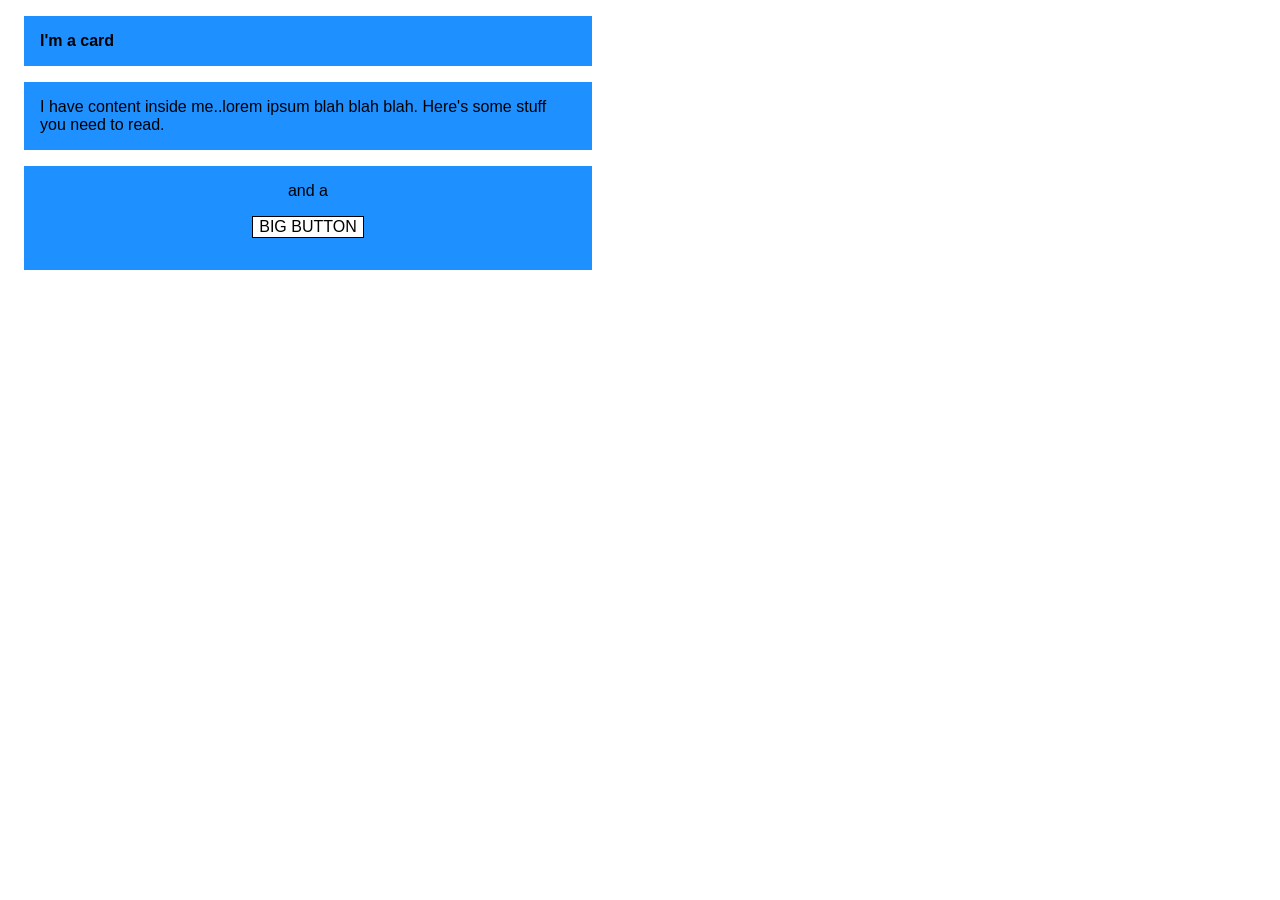
<file: foundations/block-and-inline/02-margin-and-padding-2/index.html>
<!DOCTYPE html>
<html lang="en">
  <head>
    <meta charset="UTF-8">
    <meta http-equiv="X-UA-Compatible" content="IE=edge">
    <meta name="viewport" content="width=device-width, initial-scale=1.0">
    <title>Margin and Padding exercise 2</title>
    <link rel="stylesheet" href="style.css">
  </head>
  <body>
    <div class="card">
      <h1 class="title"><strong>I'm a card</strong></h1>
      <div class="content">I have content inside me..lorem ipsum blah blah blah. Here's some stuff you need to read.</div>
      <div class="button-container">and a 
        <p>
        <button>BIG BUTTON</button></div>
    </div></p>
  </body>
</html>
</file>
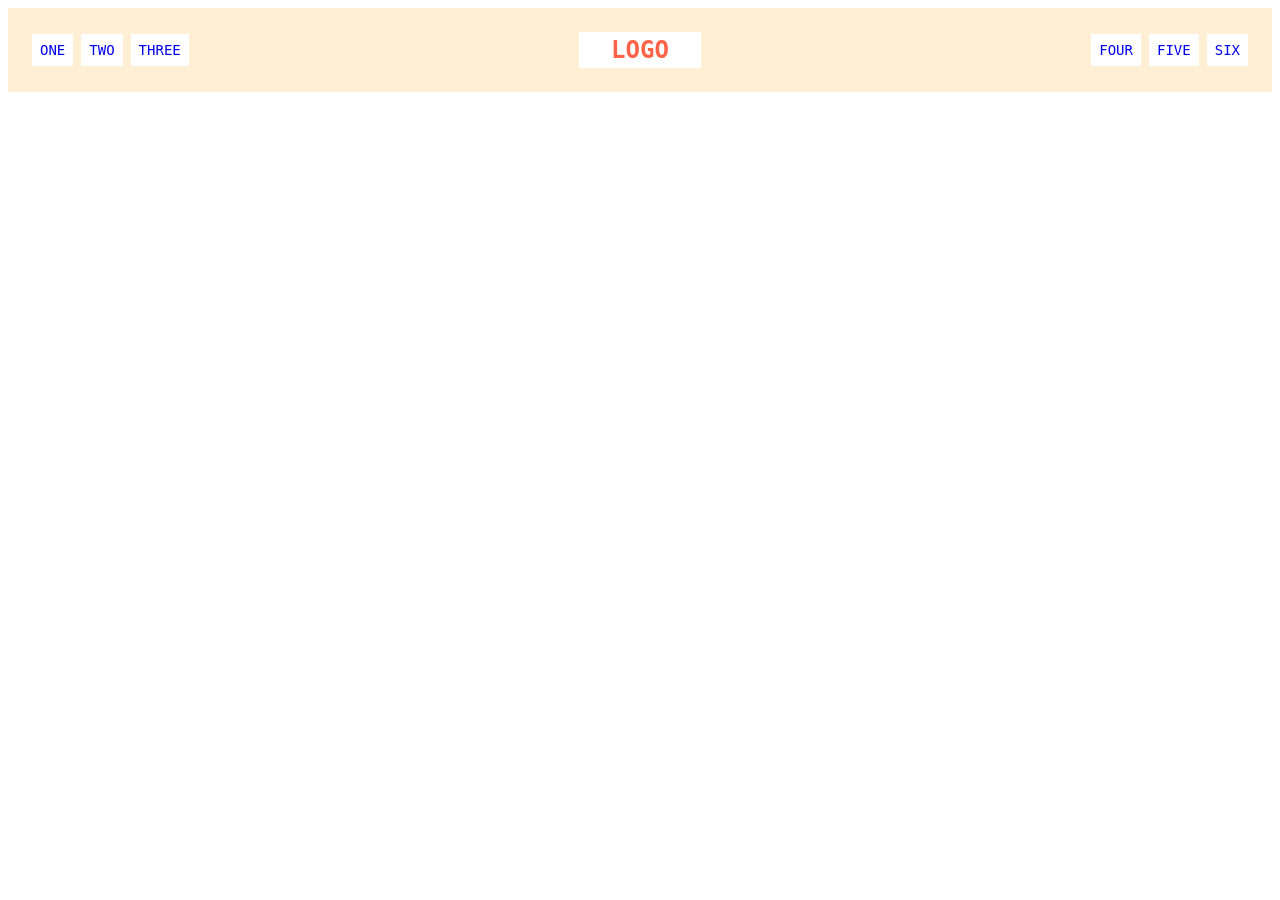
<file: foundations/flex/02-flex-header/index.html>
<!DOCTYPE html>
<html lang="en">
  <head>
    <meta charset="UTF-8">
    <meta http-equiv="X-UA-Compatible" content="IE=edge">
    <meta name="viewport" content="width=device-width, initial-scale=1.0">
    <title>Flex Header</title>
    <link rel="stylesheet" href="style.css">
  </head>
  <body>
    <div class="header">
        <ul>
          <li><a href="#">ONE</a></li>
          <li><a href="#">TWO</a></li>
          <li><a href="#">THREE</a></li>
        </ul>
      <div class="logo">LOGO</div>
        <ul>
          <li><a href="#">FOUR</a></li>
          <li><a href="#">FIVE</a></li>
          <li><a href="#">SIX</a></li>
        </ul>
    </div>
  </body>
</html>
</file>
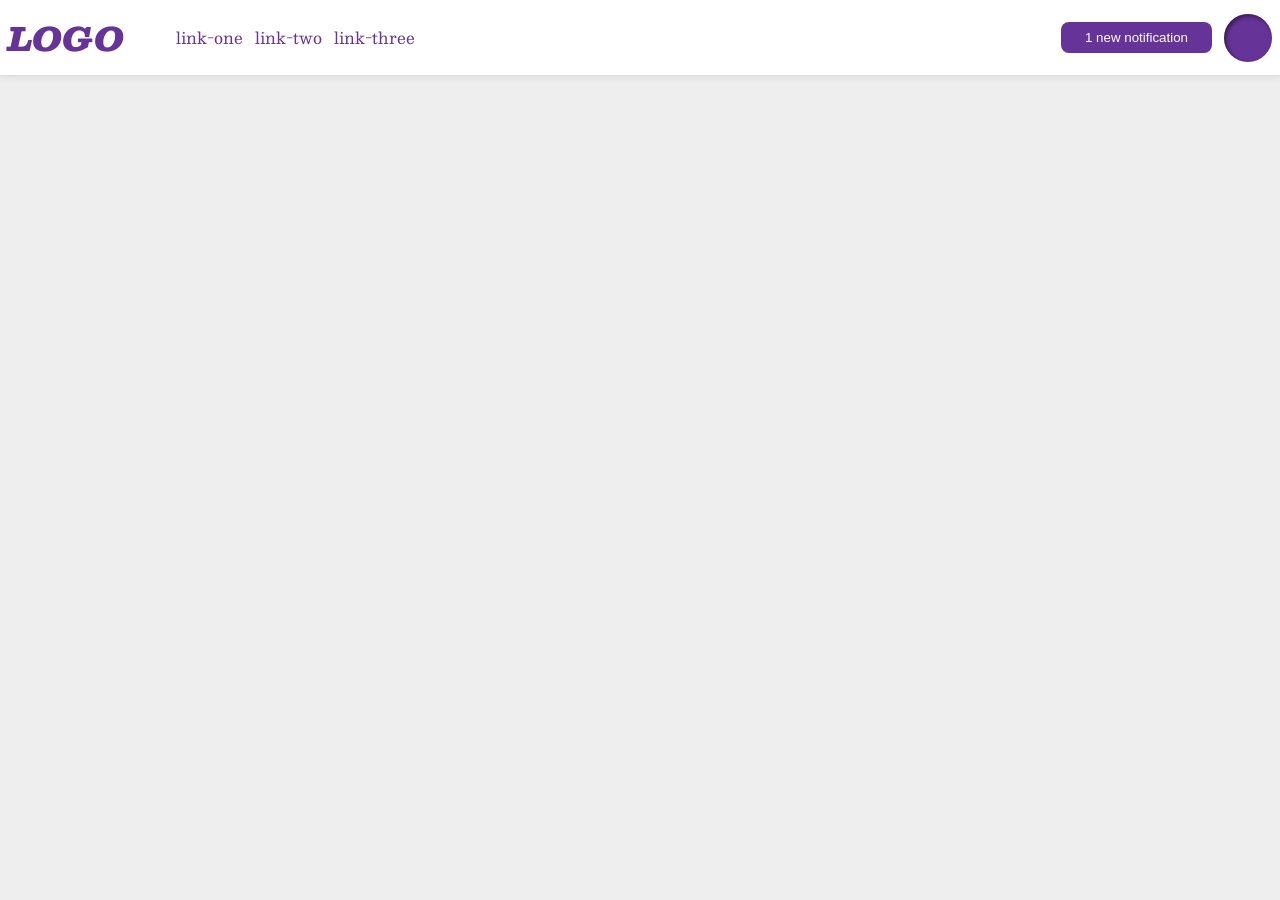
<file: foundations/flex/03-flex-header-2/index.html>
<!DOCTYPE html>
<html lang="en">
  <head>
    <meta charset="UTF-8">
    <meta http-equiv="X-UA-Compatible" content="IE=edge">
    <meta name="viewport" content="width=device-width, initial-scale=1.0">
    <title>Flex Header 2</title>
    <link rel="stylesheet" href="style.css">
  </head>
  <body>
    <div class="header">
      <div class = "left-links">
          <div class="logo">
            LOGO
          </div>
          <ul class="links">
            <li><a href="https://google.com">link-one</a></li>
            <li><a href="https://google.com">link-two</a></li>
            <li><a href="https://google.com">link-three</a></li>
            </ul>
      </div>
      <div class="right-links">
          <button class="notifications">
            1 new notification
          </button>
          <div class="profile-image"></div>
        </div>
    </div>
  </body>
</html>
</file>
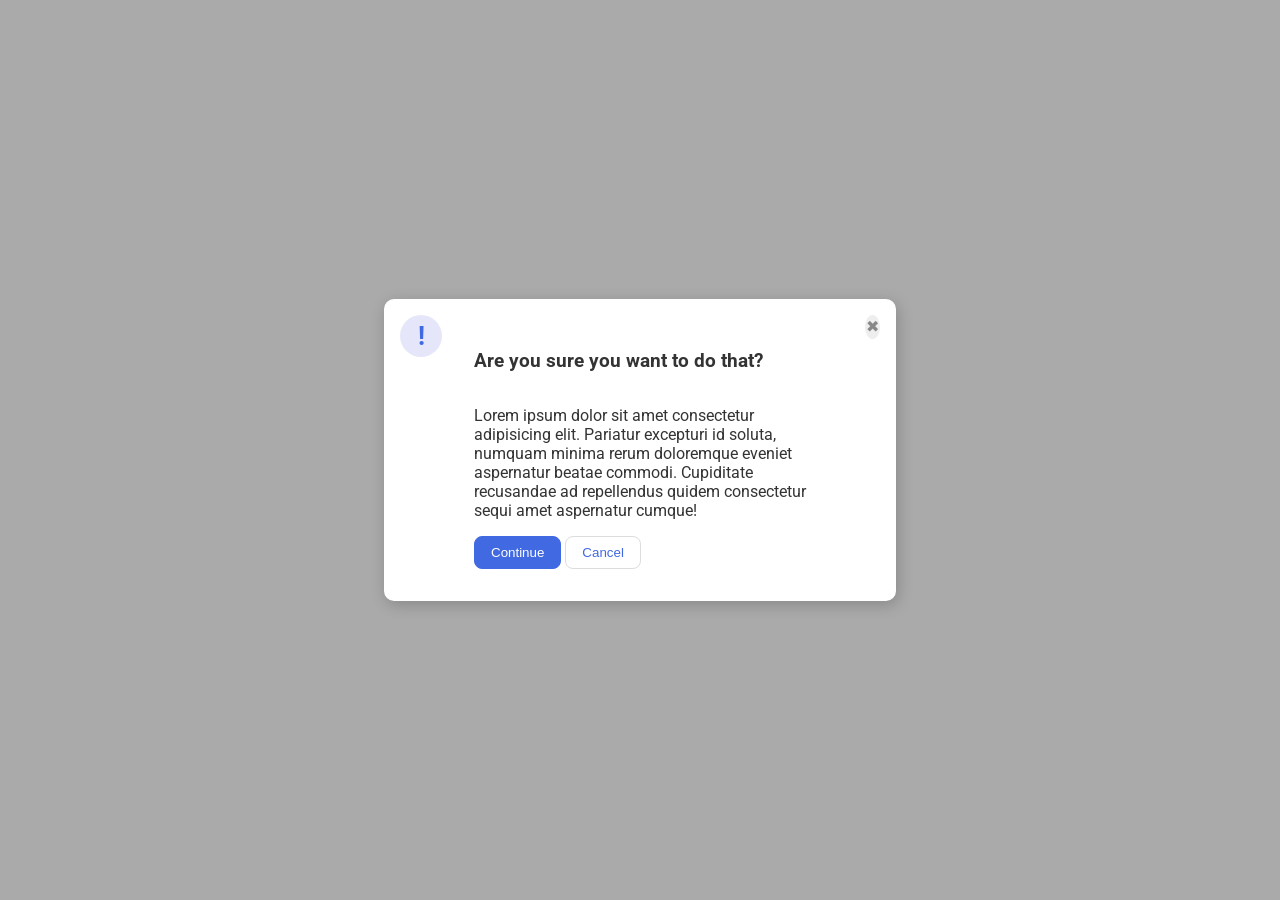
<file: foundations/flex/05-flex-modal/index.html>
<!DOCTYPE html>
<html lang="en">
  <head>
    <meta charset="UTF-8">
    <meta http-equiv="X-UA-Compatible" content="IE=edge">
    <meta name="viewport" content="width=device-width, initial-scale=1.0">
    <link rel="stylesheet" href="style.css">
    <title>Modal</title>
  </head>
  <body>
    <div class="modal">
      <div class="icon">!</div>
      <div class = "info"> 
        <div class="header"><h3>Are you sure you want to do that?</h3></div>
        <div class="text">Lorem ipsum dolor sit amet consectetur adipisicing elit. Pariatur excepturi id soluta, numquam minima rerum doloremque eveniet aspernatur beatae commodi. Cupiditate recusandae ad repellendus quidem consectetur sequi amet aspernatur cumque!</div>
        <div class = "buttons">
          <button class="continue">Continue</button>
          <button class="cancel">Cancel</button>
        </div>
      </div>
      <button class="close-button">✖</button>
    </div>
  </body>
</html>
</file>
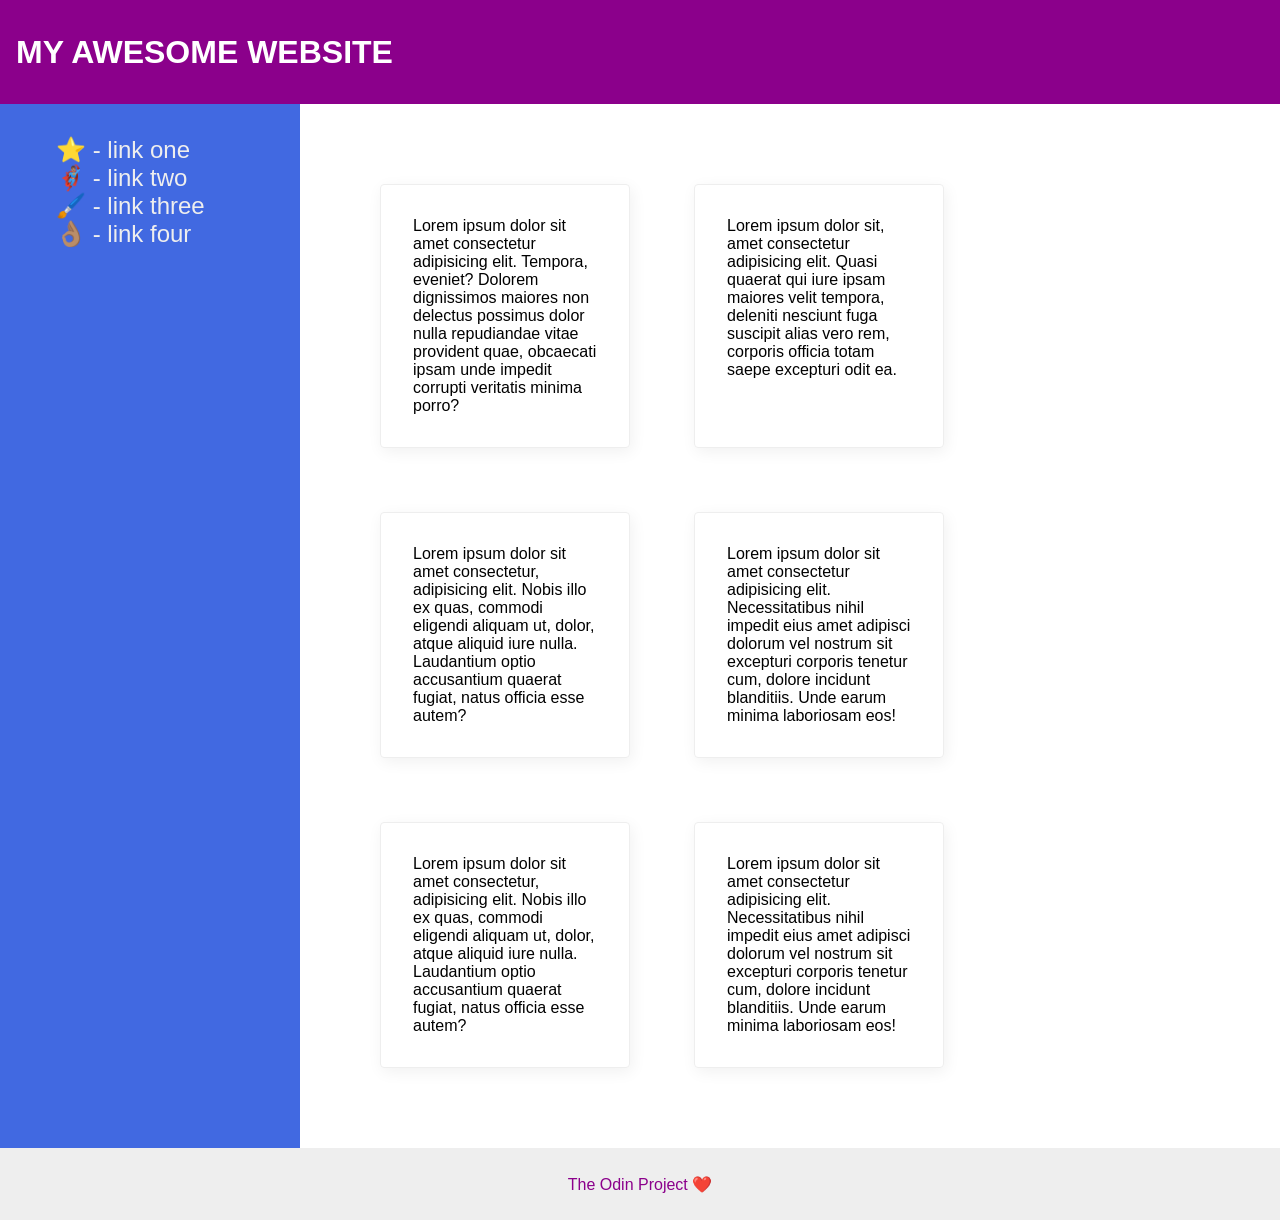
<file: foundations/flex/07-flex-layout-2/index.html>
<!DOCTYPE html>
<html lang="en">
  <head>
    <meta charset="UTF-8">
    <meta http-equiv="X-UA-Compatible" content="IE=edge">
    <meta name="viewport" content="width=device-width, initial-scale=1.0">
    <title>The Holy Grail</title>
    <link rel="stylesheet" href="style.css">
  </head>
  <body>
    <div class="header">
      MY AWESOME WEBSITE
    </div>

    <div class="content">
      <div class="sidebar">
        <ul>
          <li><a href="#">⭐ - link one</a></li>
          <li><a href="#">🦸🏽‍♂️ - link two</a></li>
          <li><a href="#">🖌️ - link three</a></li>
          <li><a href="#">👌🏽 - link four</a></li>
        </ul>
      </div>

      <div class="cards">
        <div class="card">Lorem ipsum dolor sit amet consectetur adipisicing elit. Tempora, eveniet? Dolorem dignissimos maiores non delectus possimus dolor nulla repudiandae vitae provident quae, obcaecati ipsam unde impedit corrupti veritatis minima porro?</div>
        <div class="card">Lorem ipsum dolor sit, amet consectetur adipisicing elit. Quasi quaerat qui iure ipsam maiores velit tempora, deleniti nesciunt fuga suscipit alias vero rem, corporis officia totam saepe excepturi odit ea.</div>
        <div class="card">Lorem ipsum dolor sit amet consectetur, adipisicing elit. Nobis illo ex quas, commodi eligendi aliquam ut, dolor, atque aliquid iure nulla. Laudantium optio accusantium quaerat fugiat, natus officia esse autem?</div>
        <div class="card">Lorem ipsum dolor sit amet consectetur adipisicing elit. Necessitatibus nihil impedit eius amet adipisci dolorum vel nostrum sit excepturi corporis tenetur cum, dolore incidunt blanditiis. Unde earum minima laboriosam eos!</div>
        <div class="card">Lorem ipsum dolor sit amet consectetur, adipisicing elit. Nobis illo ex quas, commodi eligendi aliquam ut, dolor, atque aliquid iure nulla. Laudantium optio accusantium quaerat fugiat, natus officia esse autem?</div>
        <div class="card">Lorem ipsum dolor sit amet consectetur adipisicing elit. Necessitatibus nihil impedit eius amet adipisci dolorum vel nostrum sit excepturi corporis tenetur cum, dolore incidunt blanditiis. Unde earum minima laboriosam eos!</div>
      </div>
    </div>
    <div class="footer">
      The Odin Project ❤️
    </div>
  </body>
</html>
</file>
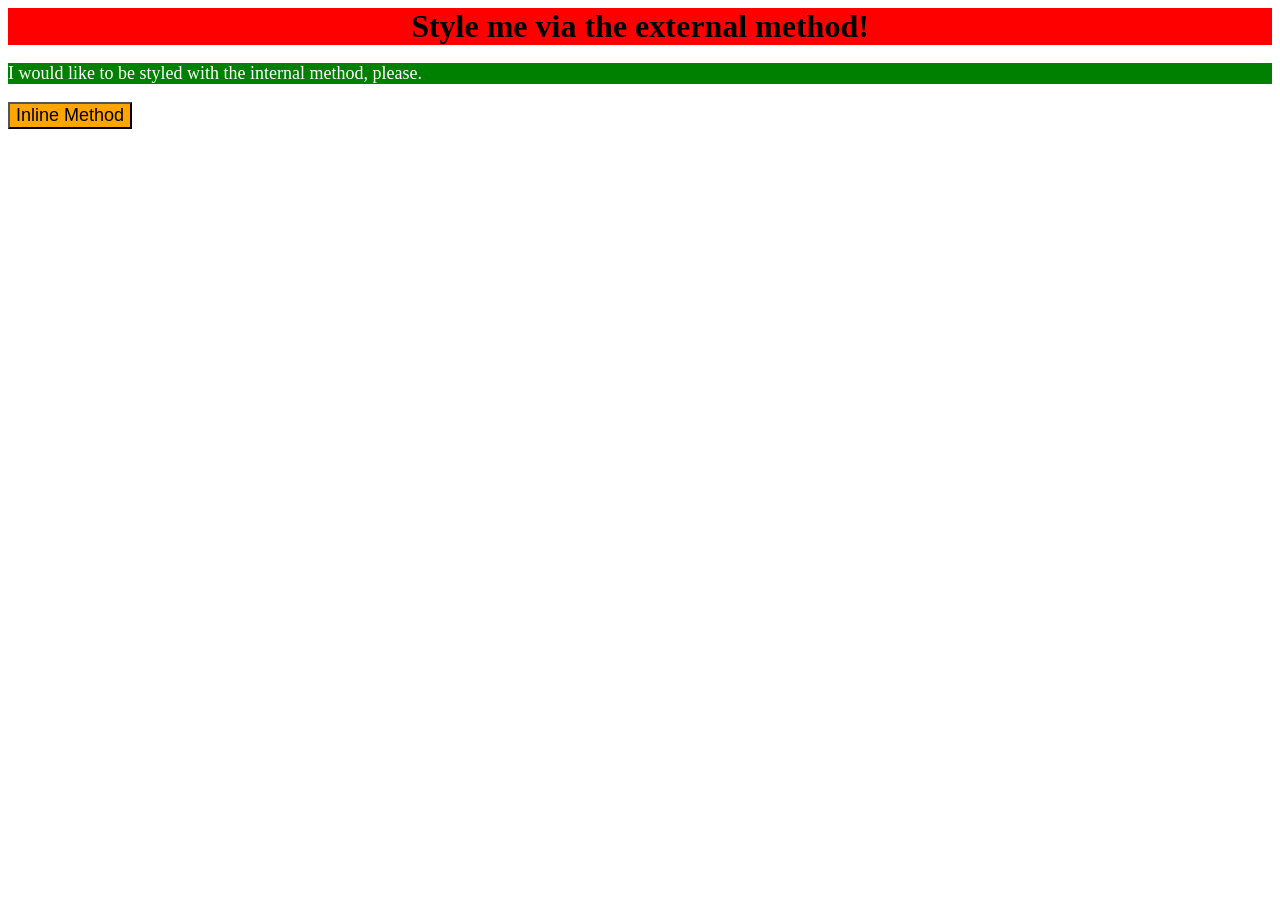
<file: foundations/intro-to-css/01-css-methods/index.html>
<!DOCTYPE html>
<html lang="en">
  <head>
    <meta charset="UTF-8">
    <meta http-equiv="X-UA-Compatible" content="IE=edge">
    <meta name="viewport" content="width=device-width, initial-scale=1.0">
    <title>Methods for Adding CSS</title>
  </head>
  <body>
    
    <div class = "external">
      <link rel="stylesheet" href="style.css">
      Style me via the external method!
    </div>
    <style>
      p {
        background-color: green;
        color: white;
        font-size: 18px;
      }
    </style>
    <p>I would like to be styled with the internal method, please.</p>
    <button style="background-color: orange; font-size: 18px;">Inline Method</button>
  </body>
</html>
</file>
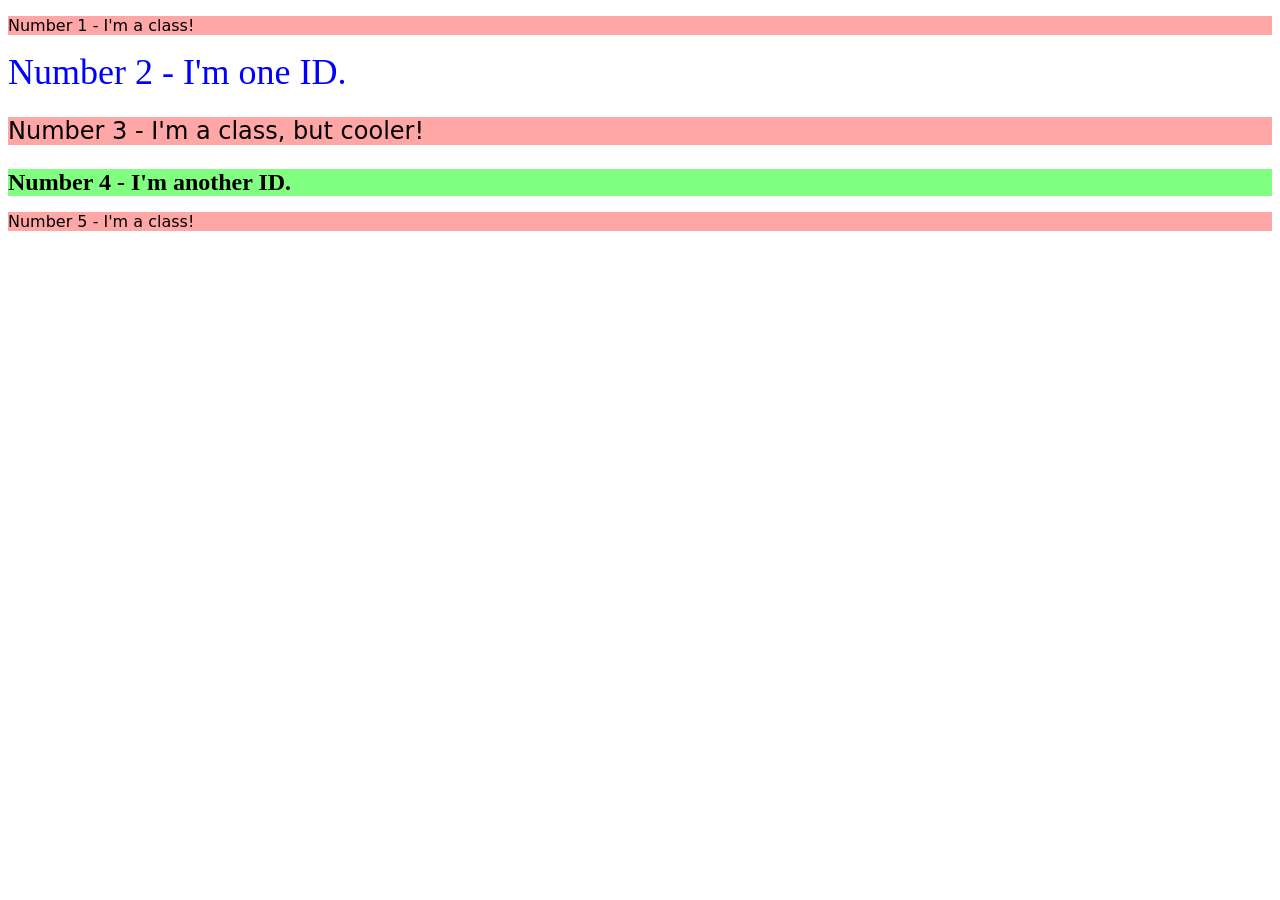
<file: foundations/intro-to-css/02-class-id-selectors/index.html>
<!DOCTYPE html>
<html lang="en">
  <head>
    <meta charset="UTF-8">
    <meta http-equiv="X-UA-Compatible" content="IE=edge">
    <meta name="viewport" content="width=device-width, initial-scale=1.0">
    <title>Class and ID Selectors</title>
    <link rel="stylesheet" href="style.css">
  </head>
  <body>
    <p class="odd">Number 1 - I'm a class!</p>
    <div class="two">Number 2 - I'm one ID.</div>
    <p class="odd adjust-font-size">Number 3 - I'm a class, but cooler!</p>
    <div class="four adjust-font-size">Number 4 - I'm another ID.</div>
    <p class="odd">Number 5 - I'm a class!</p>
  </body>
</html>
</file>
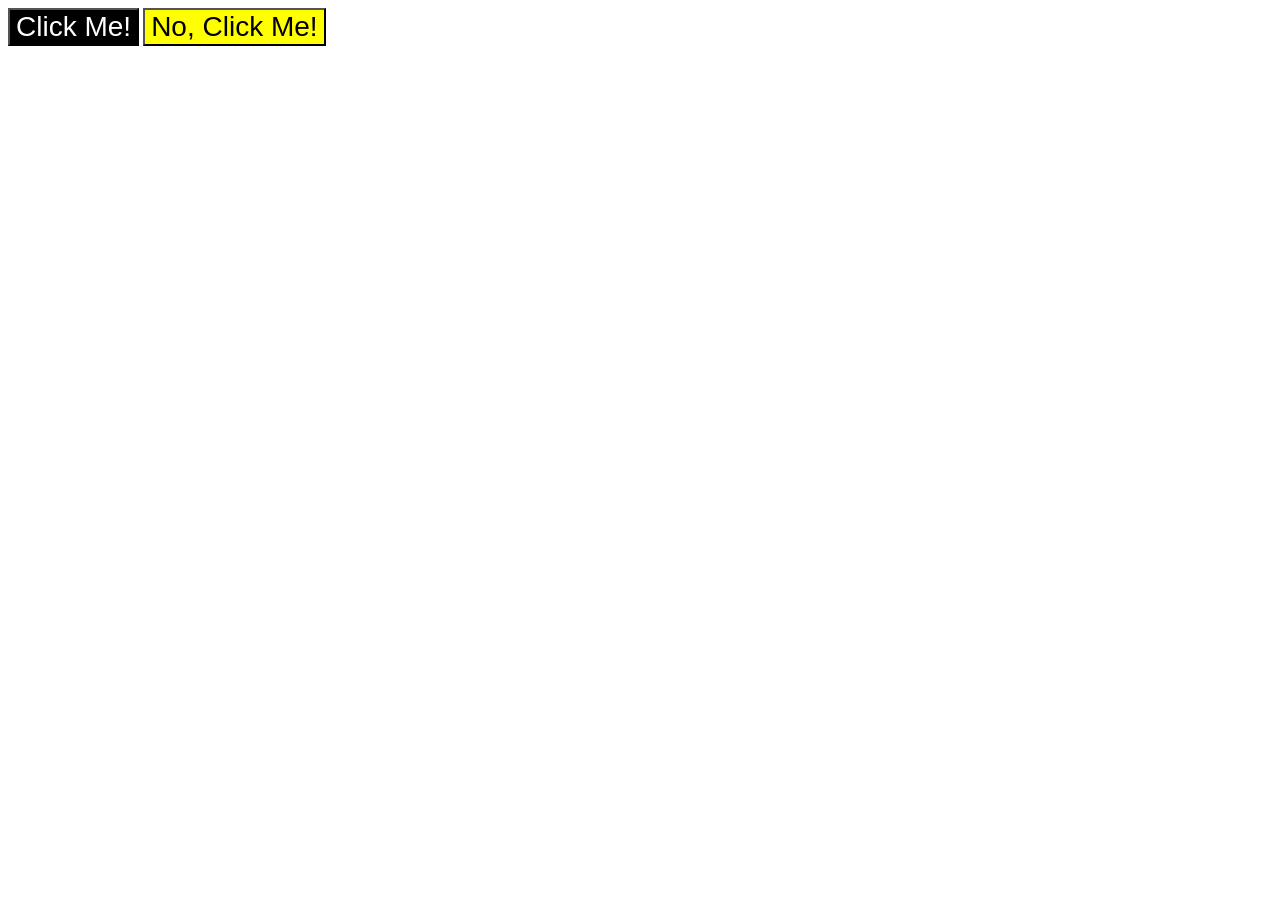
<file: foundations/intro-to-css/03-grouping-selectors/index.html>
<!DOCTYPE html>
<html lang="en">
  <head>
    <meta charset="UTF-8">
    <meta http-equiv="X-UA-Compatible" content="IE=edge">
    <meta name="viewport" content="width=device-width, initial-scale=1.0">
    <title>Grouping Selectors</title>
    <link rel="stylesheet" href="style.css">
  </head>
  <body>
    <button class = "button one">Click Me!</button>
    <button class = "button two">No, Click Me!</button>
  </body>
</html>
</file>
<file: foundations/block-and-inline/02-margin-and-padding-2/style.css>
body {
  background: white;
  font-family: sans-serif;
  font-size: 16px;
  max-width: 600px;

}
* {
  font-size: 16px;
}

.card {
  background: white;
}

.title,
.content,
.button-container {
  background: dodgerblue;
  padding: 16px;
  margin: 16px;
}
.button-container {
  margin: 16px;
  padding: center;
  text-align: center;
}

button {
  background: white;
  text-align: center;
  border: 1px solid black;

}

/* below is the correct answer
.card {
  padding: 8px;
}

.title {
  margin-bottom: 8px;
  font-size: 16px;
  padding: 8px;
}

.content {
  margin-bottom: 8px;
  padding: 16px 8px;
}

.button-container {
  text-align: center;
  padding: 8px;
}

button {
  display: block;
  margin: 0 auto;
  padding: 8px 24px;
} */
</file>
<file: foundations/flex/02-flex-header/style.css>
.header  {
  font-family: monospace;
  background: papayawhip;
}

.logo {
  font-size: 24px;
  font-weight: 900;
  color: tomato;
  background: white;
  padding: 4px 32px;
}

ul {
  /* this removes the dots on the list items*/
  list-style-type: none;
}

a {
  font-size: 14px;
  background: white;
  padding: 8px;
  /* this removes the line under the links */
  text-decoration: none;
}

.header {
  display: flex;
  flex-direction: row;
  padding: 24px;
  align-items: center;
  justify-content: space-between;
}

ul {
  display: flex;
  gap: 8px;
  margin: 0;
  padding: 0px;
}
</file>
<file: foundations/flex/03-flex-header-2/style.css>
/* this is some magical font-importing.  
you'll learn about it later. */
@import url('https://fonts.googleapis.com/css2?family=Besley:ital,wght@0,400;1,900&display=swap');

body {
  margin: 0;
  background: #eee;
  font-family: Besley, serif;
}

.header {
  background: white;
  border-bottom: 1px solid #ddd;
  box-shadow: 0 0 8px rgba(0,0,0,.1);
}

.profile-image {
  background: rebeccapurple;
  box-shadow: inset 2px 2px 4px rgba(0,0,0,.5);
  border-radius: 50%;
  width: 48px;
  height: 48px;
}

.logo {
  color: rebeccapurple;
  font-size: 32px;
  font-weight: 900;
  font-style: italic;
}

button {
  border: none;
  border-radius: 8px;
  background: rebeccapurple;
  color: white;
  padding: 8px 24px;
}

a {
  /* this removes the line under our links */
  text-decoration: none;
  color: rebeccapurple;
}

.header {
  display: flex;
  justify-content: space-between;
  padding: 8px;
}

ul {
  list-style-type: none;
  display: flex;
  gap: 12px;

}

.left-links,
.right-links {
  display: flex;
  gap: 12px;
  align-items: center;
}
</file>
<file: foundations/flex/05-flex-modal/style.css>
@import url('https://fonts.googleapis.com/css2?family=Roboto:wght@400;700&display=swap');

html, body {
  height: 100%;
}

body {
  font-family: Roboto, sans-serif;
  margin: 0;
  background: #aaa;
  color: #333;
  /* I'll give you this one for free lol */
  display: flex;
  align-items: center;
  justify-content: center;
}

.modal {
  background: white;
  width: 480px;
  border-radius: 10px;
  box-shadow: 2px 4px 16px rgba(0,0,0,.2);
}

.icon {
  color: royalblue;
  font-size: 26px;
  font-weight: 700;
  background: lavender;
  width: 42px;
  height: 42px;
  border-radius: 50%;
  display: flex;
  align-items: center;
  justify-content: center;
}

.close-button {
  background: #eee;
  border-radius: 50%;
  color: #888;
  font-weight: 400;
  font-size: 16px;
  height: 24px;
  width: 24px;
  display: flex;
  align-items: center;
  justify-content: center;
  border: 1px solid #eee;
  padding: 0;
}

button {
  cursor: pointer;
  padding: 8px 16px;
  border-radius: 8px;
}

button.continue {
  background: royalblue;
  border: 1px solid royalblue;
  color: white;
}

button.cancel {
  background: white;
  border: 1px solid #ddd;
  color: royalblue;
}

.modal{
  display: flex;
  flex-direction: row;
  justify-content: center;
  gap: 16px;
  padding: 16px;
}

.icon{
  flex-shrink: 0;
}

.info{
  display: flex;
  flex-direction: column;
  gap: 16px;
  padding: 16px;
}
</file>
<file: foundations/flex/07-flex-layout-2/style.css>
body {
  font-family: -apple-system, BlinkMacSystemFont, 'Segoe UI', Roboto, Oxygen, Ubuntu, Cantarell, 'Open Sans', 'Helvetica Neue', sans-serif;
  margin: 0;
  min-height: 100vh;
}

.header {
  height: 72px;
  background: darkmagenta;
  color: white;
}

.footer {
  height: 72px;
  background: #eee;
  color: darkmagenta;
}

.sidebar {
  width: 300px;
  background: royalblue;
  box-sizing: border-box;
}

.card {
  border: 1px solid #eee;
  box-shadow: 2px 4px 16px rgba(0,0,0,.06);
  border-radius: 4px;
}

/* My solution below */



.header {
  display: flex;
  align-items: center;
  padding: 16px;
  font-size: 32px;
  font-weight: 900;
}

.content {
  display: flex;
  flex-direction: row;
  flex: 1;
}

.sidebar {
  min-width: 300px;
  padding: 16px;
  flex-shrink: 0;
}
ul {
  list-style-type: none;
}

li a {
  text-decoration: none;
  font-size: 24px;
  color: #eee;
}

.cards {
  display: flex;
  flex-direction: row;
  flex-wrap: wrap;
  padding: 48px;
}
.card {
  padding: 32px;
  box-sizing: border-box;
  width: 250px;
  margin: 32px;
}


.footer {
  display: flex;
  align-items: center;
  justify-content: center;
}
</file>
<file: foundations/intro-to-css/01-css-methods/style.css>
.external{
    background-color: red;
    font-size: 32px;
    text-align: center;
    font-weight: bold;
}
</file>
<file: foundations/intro-to-css/02-class-id-selectors/style.css>
/* Add CSS Styling */

.odd {
  background-color: rgb(255, 167, 167);
  font-family: Verdana, "DejaVu Sans", sans-serif;
}

.adjust-font-size {
  font-size: 24px;
}

.two {
    color: #0000ff;
    font-size: 36px;
}

.four {
  background-color: hsl(120, 100%, 75%);
  font-weight: bold;
}
</file>
<file: foundations/intro-to-css/03-grouping-selectors/style.css>
/* Add CSS Styling */

.button {
  font-size: 28px;
  font-family: Helvetica, "Times New Roman", sans-serif;
}

.button.one {
  background-color: black;
  color: white;
}

.button.two {
  background-color: yellow;
}
</file>
